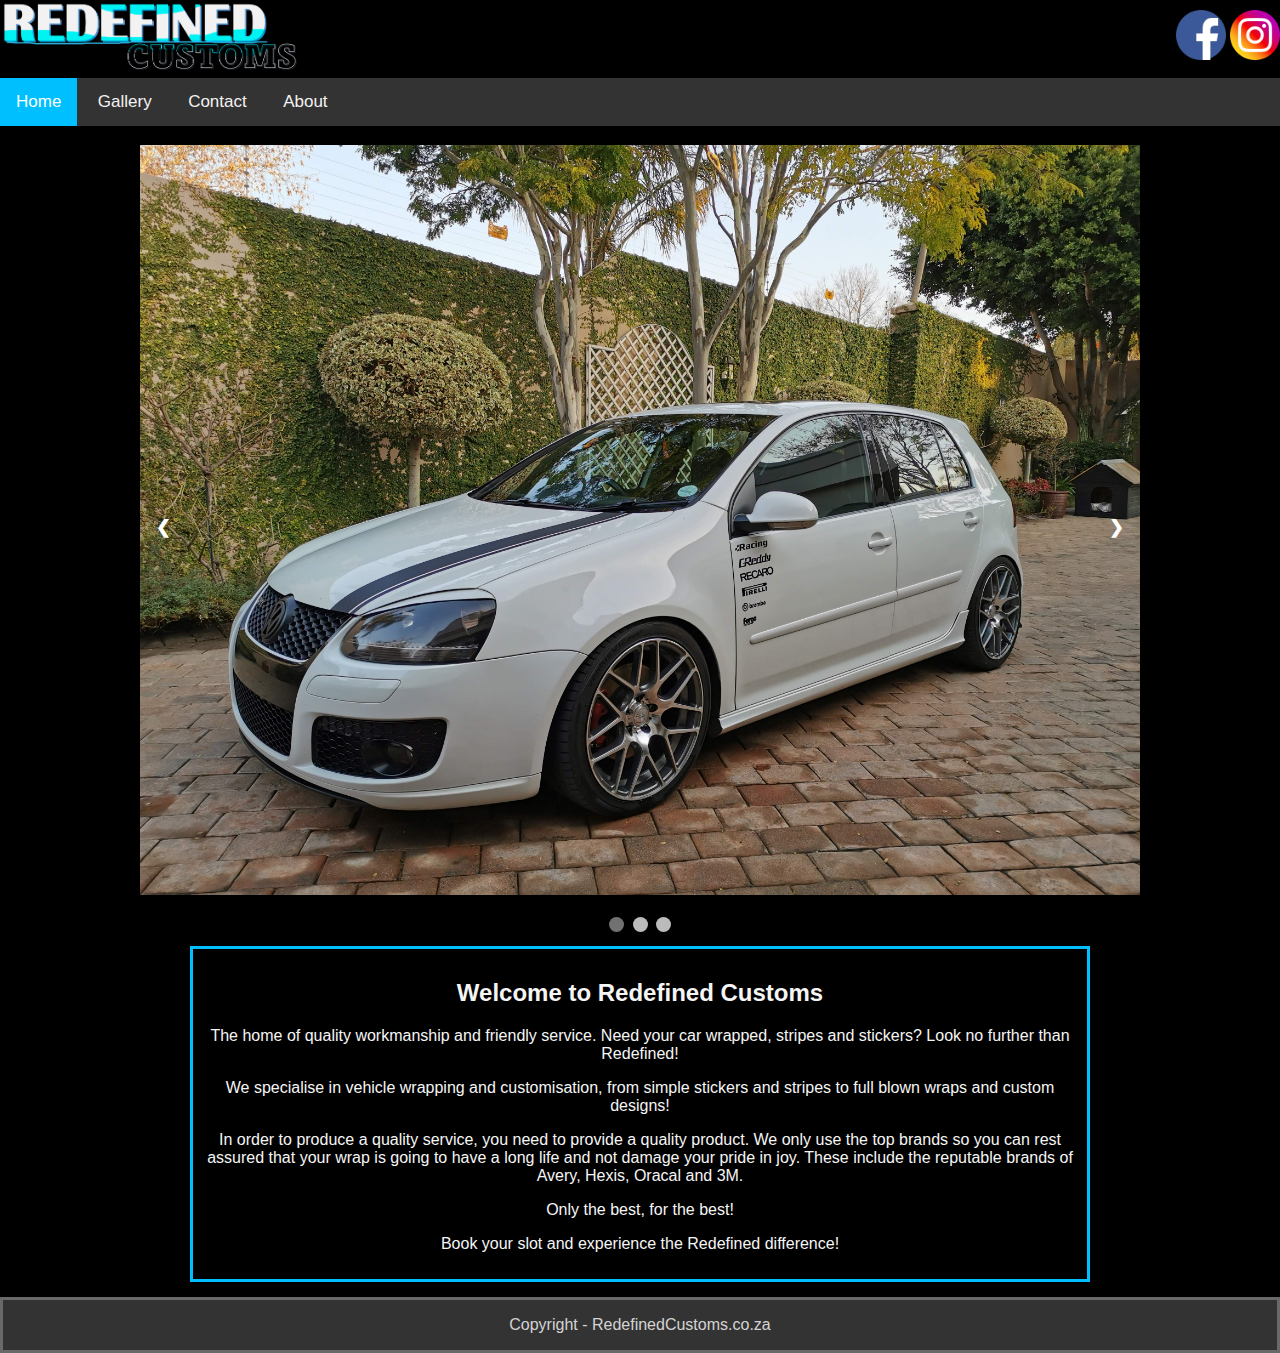
<file: index.html>
<!DOCTYPE html>

<meta name="viewport" content="width=device-width, initial-scale=1">
<html lang="en" xmlns="http://www.w3.org/1999/xhtml">
<head>
    <link rel="stylesheet" href="CSS\StyleSheet1.css">
    <title>Home</title>
    <link rel="shortcut icon" href="Images\favicon.ico" />
</head>
<body>

    <header id="branding" role="banner">
        <div class="Logo">
            <img src="Images\Logo2.PNG" alt="Redefined Customs" />
        </div>
        <div class="social-media">
            <a href="https://www.facebook.com/Redefined-Customs-100753961699540/"><img class="sm-img" src="Images\facebook.png" alt="facebook" ></a>
            <a href="https://www.instagram.com/redefined_customs/?hl=en"><img class="sm-img" src="Images\instagram.png" alt="instagram" ></a>
        </div>
        <div class="topnav">
            <a class="active" href="index.html">Home</a>
            <a href="Gallery.html">Gallery</a>
            <a href="ContactUs.html">Contact</a>
            <a href="AboutUs.html">About</a>
        </div>
    </header>

    

    <!-- Slideshow container -->
    <div class="slideshow-container">

        <!-- Full-width images with number and caption text -->
        <div class="mySlides fade">
            <img src="Images\IMG_20200728_165905.jpg" style="width:100%">
        </div>

        <div class="mySlides fade">
            <img src="Images\IMG_20200728_165848.jpg" style="width:100%">
        </div>

        <div class="mySlides fade">
            <img src="Images\Redefined C-1.jpg" style="width:100%">
        </div>

        <!-- Next and previous buttons -->
        <a class="prev" onclick="plusSlides(-1)">&#10094;</a>
        <a class="next" onclick="plusSlides(1)">&#10095;</a>
    </div>
    <br>

    <!-- The dots/circles -->
    <div style="text-align:center">
        <span class="dot" onclick="currentSlide(1)"></span>
        <span class="dot" onclick="currentSlide(2)"></span>
        <span class="dot" onclick="currentSlide(3)"></span>
    </div>

    <script>
        var slideIndex = 1;
        showSlides(slideIndex);

        function plusSlides(n) {
            showSlides(slideIndex += n);
        }

        function currentSlide(n) {
            showSlides(slideIndex = n);
        }

        function showSlides(n) {
            var i;
            var slides = document.getElementsByClassName("mySlides");
            var dots = document.getElementsByClassName("dot");
            if (n > slides.length) { slideIndex = 1 }
            if (n < 1) { slideIndex = slides.length }
            for (i = 0; i < slides.length; i++) {
                slides[i].style.display = "none";
            }
            for (i = 0; i < dots.length; i++) {
                dots[i].className = dots[i].className.replace(" active", "");
            }
            slides[slideIndex - 1].style.display = "block";
            dots[slideIndex - 1].className += " active";
        }
    </script>

    <div class="welcome" style="margin-top: 10px">
        <h2>Welcome to Redefined Customs</h2>
        <p>
            The home of quality workmanship and friendly service. Need your car wrapped, stripes and stickers? Look no further than Redefined!
        </p>
        <p>We specialise in vehicle wrapping and customisation, from simple stickers and stripes to full blown wraps and custom designs! </p>
        <p>
            In order to produce a quality service, you need to provide a quality product. We only use the
            top brands so you can rest assured that your wrap is going to have a long life and not damage
            your pride in joy. These include the reputable brands of Avery, Hexis, Oracal and 3M.
        </p>
        <p>Only the best, for the best! </p>
        <p>Book your slot and experience the Redefined difference! </p>
    </div>
    
        <footer style="margin-top: 15px; ">
            <center>
                <p style="color: lightgray;"> Copyright - RedefinedCustoms.co.za </p>
            </center>
        </footer>

        <!-- comment -->
</body>
</html>
</file>
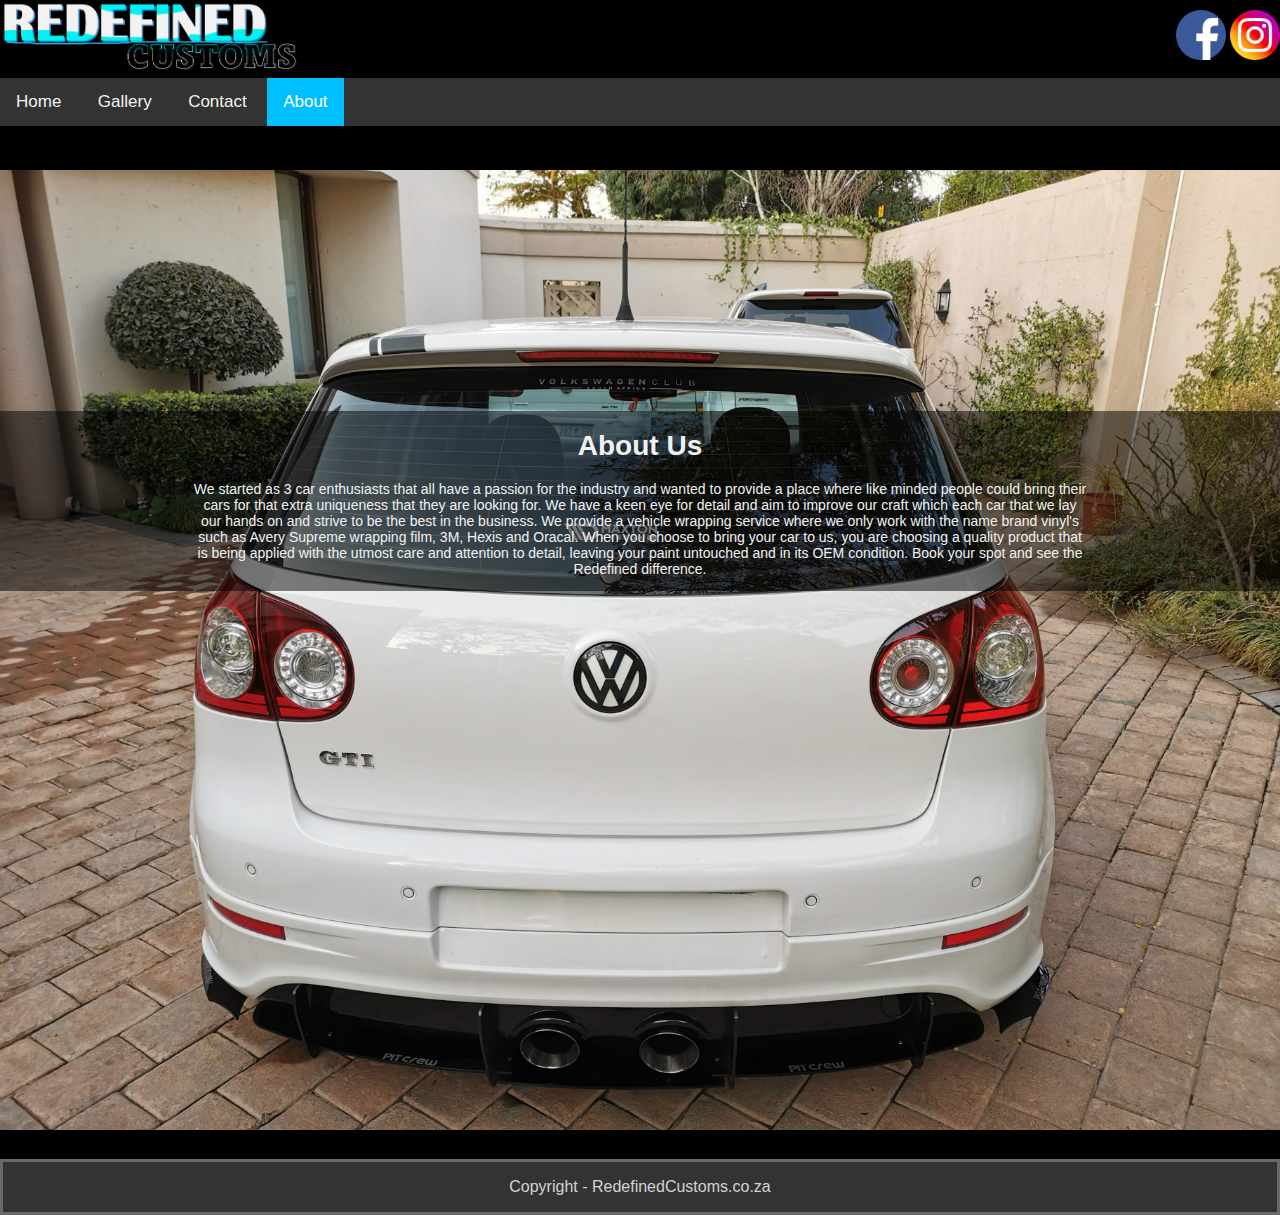
<file: AboutUs.html>
<!DOCTYPE html>

<meta name="viewport" content="width=device-width, initial-scale=1">
<html lang="en" xmlns="http://www.w3.org/1999/xhtml">
<head>
    <link rel="stylesheet" href="CSS\StyleSheet1.css">
    <title>About</title>
    <link rel="shortcut icon" href="Images\favicon.ico" />
</head>
<body>

    <header id="branding" role="banner">
        <div class="Logo">
            <img src="Images\Logo2.PNG" alt="Redefined Customs" />
        </div>
        <div class="social-media">
            <a href="https://www.facebook.com/Redefined-Customs-100753961699540/"><img class="sm-img" src="Images\facebook.png" alt="facebook" ></a>
            <a href="https://www.instagram.com/redefined_customs/?hl=en"><img class="sm-img" src="Images\instagram.png" alt="instagram" ></a>
        </div>
        <div class="topnav">
            <a href="index.html">Home</a>
            <a href="Gallery.html">Gallery</a>
            <a href="ContactUs.html">Contact</a>
            <a class="active" href="AboutUs.html">About</a>
        </div>
    </header>

    <div class="container">
        <img src="Images\IMG_20200728_165848.jpg" style="width:100%;">
        <div class="content">
                <h1>About Us</h1>
                <p>
                    We started as 3 car enthusiasts that all have a passion for the industry and wanted to provide a
                    place where like minded people could bring their cars for that extra uniqueness that they are
                    looking for. We have a keen eye for detail and aim to improve our craft which each car that
                    we lay our hands on and strive to be the best in the business. We provide a vehicle wrapping
                    service where we only work with the name brand vinyl's such as Avery Supreme wrapping
                    film, 3M, Hexis and Oracal. When you choose to bring your car to us, you are choosing a
                    quality product that is being applied with the utmost care and attention to detail, leaving your
                    paint untouched and in its OEM condition. Book your spot and see the Redefined difference.
                </p>
        </div>
    </div>

    <footer style="margin-top: 15px; ">
            <p style="color: lightgray;"> Copyright - RedefinedCustoms.co.za </p>
    </footer>

</body>
</html>
</file>
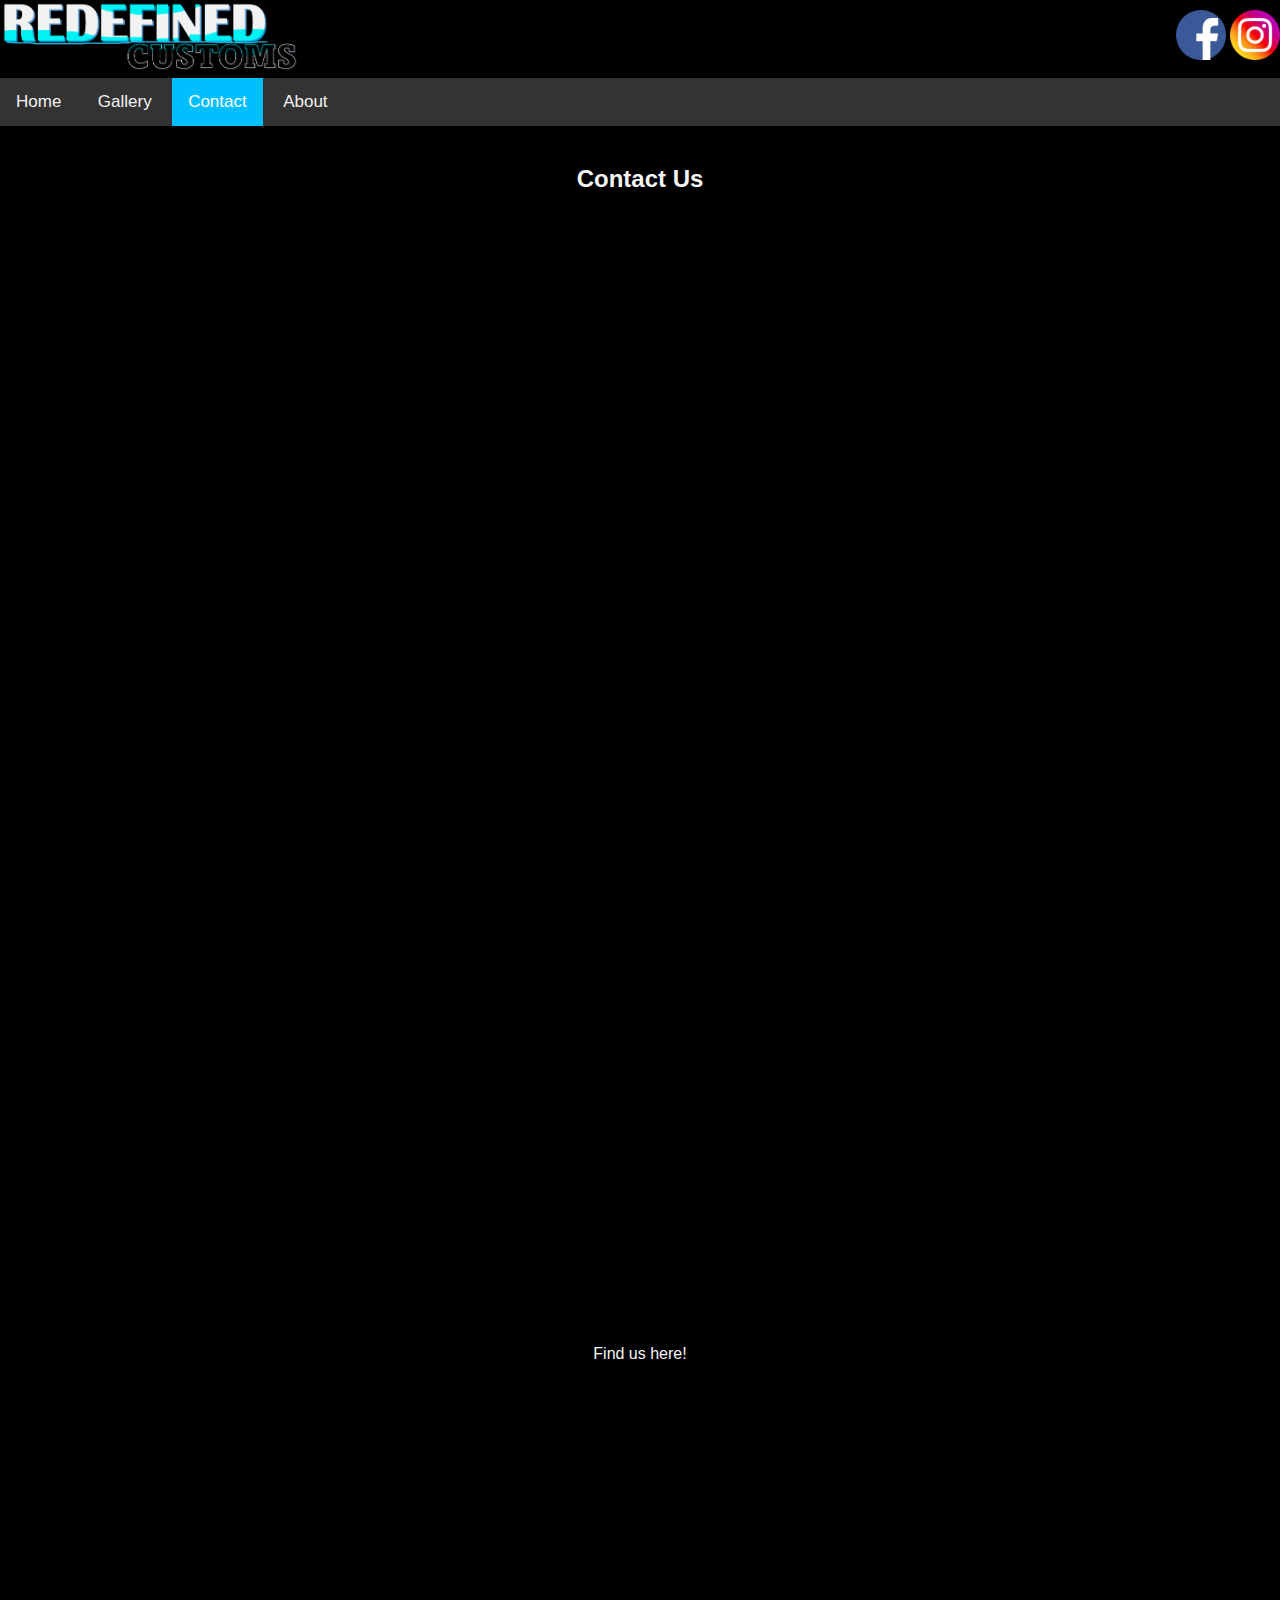
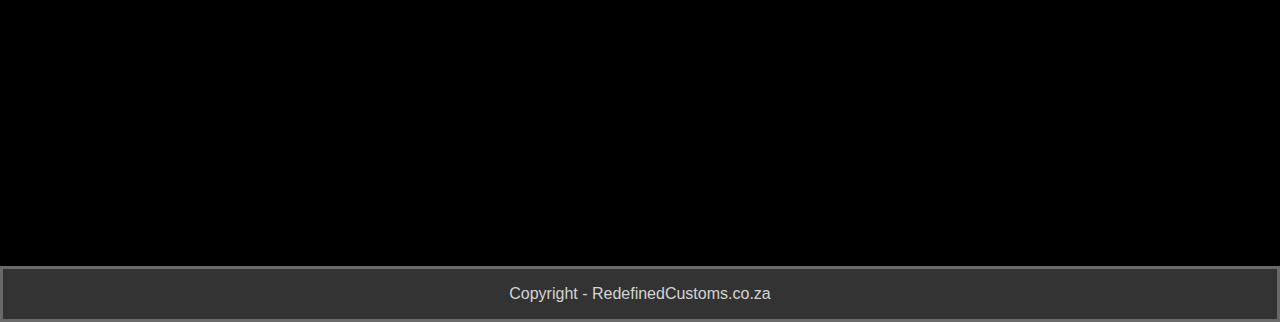
<file: ContactUs.html>
<!DOCTYPE html>

<meta name="viewport" content="width=device-width, initial-scale=1">
<html lang="en" xmlns="http://www.w3.org/1999/xhtml">
<head>
    <link rel="stylesheet" href="CSS\StyleSheet1.css">
    <title>Contact</title>
    <link rel="shortcut icon" href="Images\favicon.ico" />
</head>
<body>

    <header id="branding" role="banner">
        <div class="Logo">
            <img src="Images\Logo2.PNG" alt="Redefined Customs" />
        </div>
        <div class="social-media">
            <a href="https://www.facebook.com/Redefined-Customs-100753961699540/"><img class="sm-img" src="Images\facebook.png" alt="facebook" ></a>
            <a href="https://www.instagram.com/redefined_customs/?hl=en"><img class="sm-img" src="Images\instagram.png" alt="instagram" ></a>
        </div>
        <div class="topnav">
            <a href="index.html">Home</a>
            <a href="Gallery.html">Gallery</a>
            <a class="active" href="ContactUs.html">Contact</a>
            <a href="AboutUs.html">About</a>
        </div>
    </header>

    <center>
        <h2><b>Contact Us</b></h2>
        <iframe src="https://docs.google.com/forms/d/e/1FAIpQLScTH3spA4_SyQEfEyapuKP5_Gz5-3T0goMdkPkXFA2pffTXag/viewform?embedded=true" width="95%" height="1112" frameborder="0" marginheight="0" marginwidth="0" scrolling="no">Loading�</iframe>
    </center>
        
    <center>
        <p>Find us here!</p>
        <br>
        <iframe src="https://www.google.com/maps/embed?pb=!1m18!1m12!1m3!1d1790.581967443944!2d28.12589565806728!3d-26.15878999586452!2m3!1f0!2f0!3f0!3m2!1i1024!2i768!4f13.1!3m3!1m2!1s0x1e95126cd7bf88eb%3A0x3940614de40c0a55!2s3%20Bedford%20Rd%2C%20St%20Andrews%2C%20Germiston%2C%202007!5e0!3m2!1sen!2sza!4v1641806556783!5m2!1sen!2sza" height="450" style=" width: 95%; border:0;" allowfullscreen="" loading="lazy"></iframe>
    </center>

    <div class="footer">
        <footer style="margin-top: 15px; ">
            <center>
                <p style="color: lightgray;"> Copyright - RedefinedCustoms.co.za </p>
            </center>
        </footer>
    </div>

</body>
</html>
</file>
